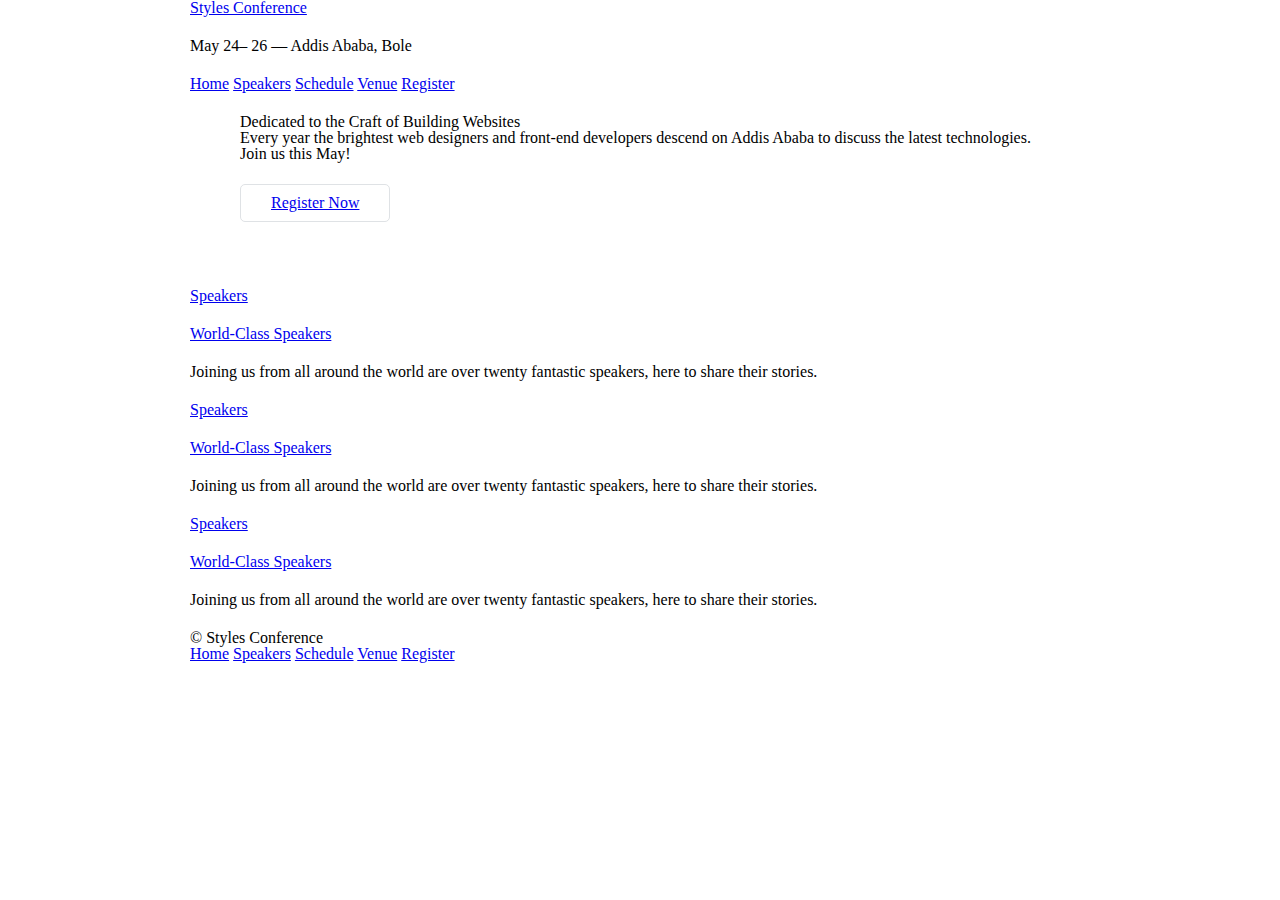
<file: styles-conference/index.html>
<!DOCTYPE html>
<html lang="en">
    <head>
        <meta charset="utf-8">
        <title>Styles Conference</title>
        <link rel="stylesheet" href="assets/stylesheets/main.css">
    </head>
    <body>
        <header class="container">
                <h1>
                    <a href="index.html">Styles Conference</a>
                </h1>
            <h3>May 24&ndash; 26 &mdash; Addis Ababa, Bole</h3>
            <nav>
                <a href="index.html">Home</a>
                <a href="speakers.html">Speakers</a>
                <a href="schedule.html">Schedule</a>
                <a href="venue.html">Venue</a>
                <a href="register.html">Register</a>
            </nav>
        </header>
        <section class=" hero container">
            <h2>Dedicated to the Craft of Building Websites</h2>
            <p>Every year the brightest web designers and front-end developers descend on Addis Ababa to discuss the latest technologies. Join us this May!</p>
            <a href="register.html" class="btn btn-alt">Register Now</a>
        </section>
        <section class="container">
            <section>
                <a href="speakers.html">
                    <h5>Speakers</h5>
                    <h3>World-Class Speakers</h3>
                </a>
                <p>Joining us from all around the world are over twenty fantastic speakers, here to share their stories.</p>
            </section>
            <section>
                <a href="speakers.html">
                    <h5>Speakers</h5>
                    <h3>World-Class Speakers</h3>
                </a>
                <p>Joining us from all around the world are over twenty fantastic speakers, here to share their stories.</p>
            </section>
            <section>
                <a href="speakers.html">
                    <h5>Speakers</h5>
                    <h3>World-Class Speakers</h3>
                </a>
                <p>Joining us from all around the world are over twenty fantastic speakers, here to share their stories.</p>
            </section>
        </section>
        <footer class="container">
            <small>&copy; Styles Conference</small>
            <nav>
                <a href="index.html">Home</a>
                <a href="speakers.html">Speakers</a>
                <a href="schedule.html">Schedule</a>
                <a href="venue.html">Venue</a>
                <a href="register.html">Register</a>
            </nav>
        </footer>
    </body>
</html>
</file>
<file: styles-conference/assets/stylesheets/main.css>
/* http://meyerweb.com/eric/tools/css/reset/ 2. v2.0 | 20110126
  License: none (public domain)
*/

html, body, div, span, applet, object, iframe,
h1, h2, h3, h4, h5, h6, p, blockquote, pre,
a, abbr, acronym, address, big, cite, code,
del, dfn, em, img, ins, kbd, q, s, samp,
small, strike, strong, sub, sup, tt, var,
b, u, i, center,
dl, dt, dd, ol, ul, li,
fieldset, form, label, legend,
table, caption, tbody, tfoot, thead, tr, th, td,
article, aside, canvas, details, embed,
figure, figcaption, footer, header, hgroup,
menu, nav, output, ruby, section, summary,
time, mark, audio, video {
  margin: 0;
  padding: 0;
  border: 0;
  font-size: 100%;
  font: inherit;
  vertical-align: baseline;
}
/* HTML5 display-role reset for older browsers */
article, aside, details, figcaption, figure,
footer, header, hgroup, menu, nav, section {
  display: block;
}
body {
  line-height: 1;
}
ol, ul {
  list-style: none;
}
blockquote, q {
  quotes: none;
}
blockquote:before, blockquote:after,
q:before, q:after {
  content: '';
  content: none;
}
table {
  border-collapse: collapse;
  border-spacing: 0;
}

/*
  ========================================
  Grid
  ========================================
*/

*,
*:before,
*:after {
  -webkit-box-sizing: border-box;
     -moz-box-sizing: border-box;
          box-sizing: border-box;
}

.container {
    margin: 0 auto;
    padding-left: 30px;
    padding-right: 30px;
    width: 960px;
  }

/*
  ========================================
  Typography
  ========================================
*/

h1, h3, h4, h5, p {
    margin-bottom: 22px;
  }

/*
  ========================================
  Buttons
  ========================================
*/

.btn {
    border-radius: 5px;
    display: inline-block;
    margin: 0;
  }

  .btn-alt {
    border: 1px solid #dfe2e5;
    padding: 10px 30px;
  }

/*
  ========================================
  Home
  ========================================
*/

.hero {
    padding: 22px 80px 66px 80px;
  }
</file>
